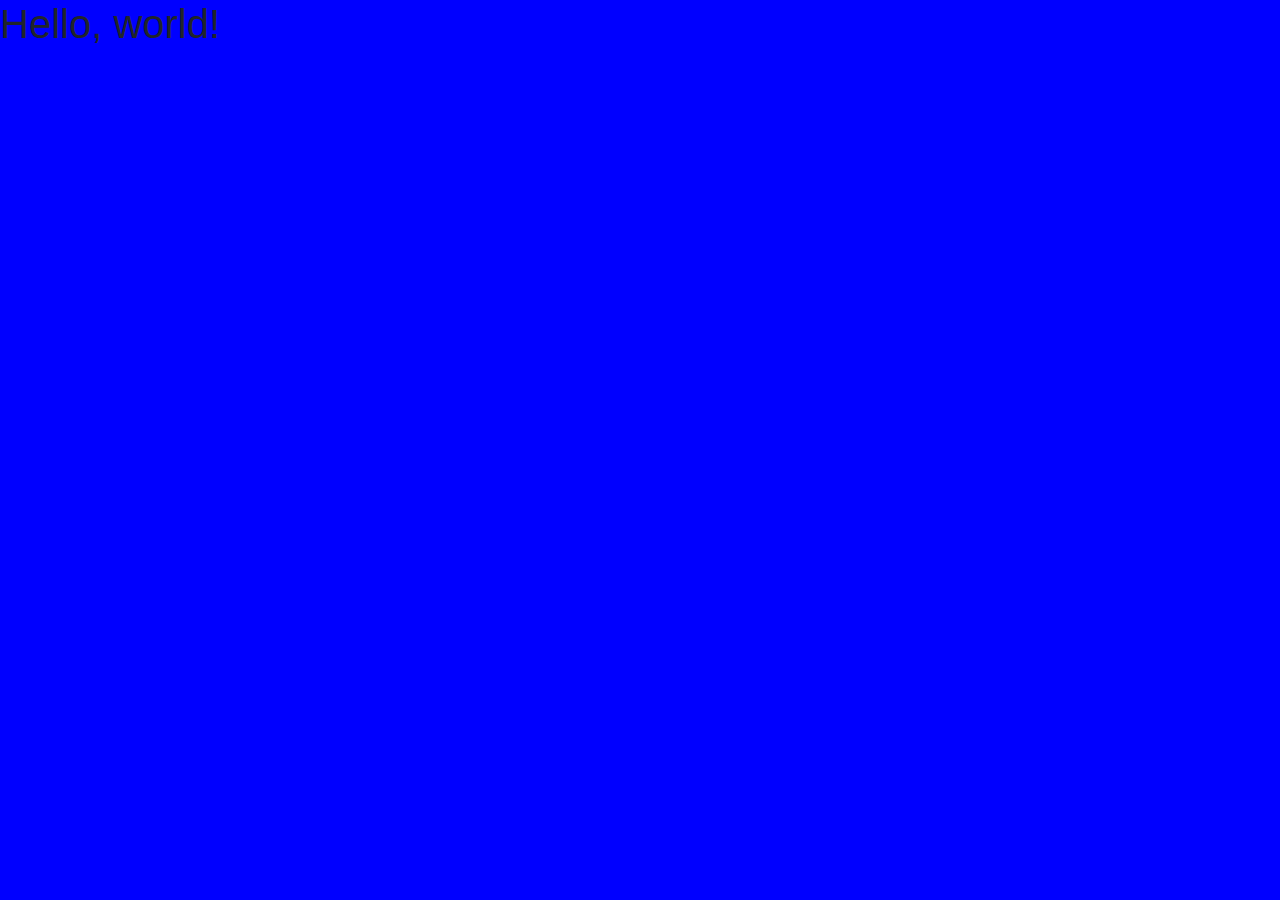
<file: index.html>
<!doctype html>
<html lang="en">
  <head>

    <meta charset="utf-8">
    <meta name="viewport" content="width=device-width, initial-scale=1, shrink-to-fit=no">

    <link rel="stylesheet" href="https://stackpath.bootstrapcdn.com/bootstrap/4.3.1/css/bootstrap.min.css" integrity="sha384-ggOyR0iXCbMQv3Xipma34MD+dH/1fQ784/j6cY/iJTQUOhcWr7x9JvoRxT2MZw1T" crossorigin="anonymous">
    <link rel="stylesheet" href="index.css">

    <title>Hello, world!</title>
  </head>
  <body>
    <h1>Hello, world!</h1>

    <script src="https://code.jquery.com/jquery-3.3.1.slim.min.js" integrity="sha384-q8i/X+965DzO0rT7abK41JStQIAqVgRVzpbzo5smXKp4YfRvH+8abtTE1Pi6jizo" crossorigin="anonymous"></script>
    <script src="https://cdnjs.cloudflare.com/ajax/libs/popper.js/1.14.7/umd/popper.min.js" integrity="sha384-UO2eT0CpHqdSJQ6hJty5KVphtPhzWj9WO1clHTMGa3JDZwrnQq4sF86dIHNDz0W1" crossorigin="anonymous"></script>
    <script src="https://stackpath.bootstrapcdn.com/bootstrap/4.3.1/js/bootstrap.min.js" integrity="sha384-JjSmVgyd0p3pXB1rRibZUAYoIIy6OrQ6VrjIEaFf/nJGzIxFDsf4x0xIM+B07jRM" crossorigin="anonymous"></script>
  </body>
</html>
</file>
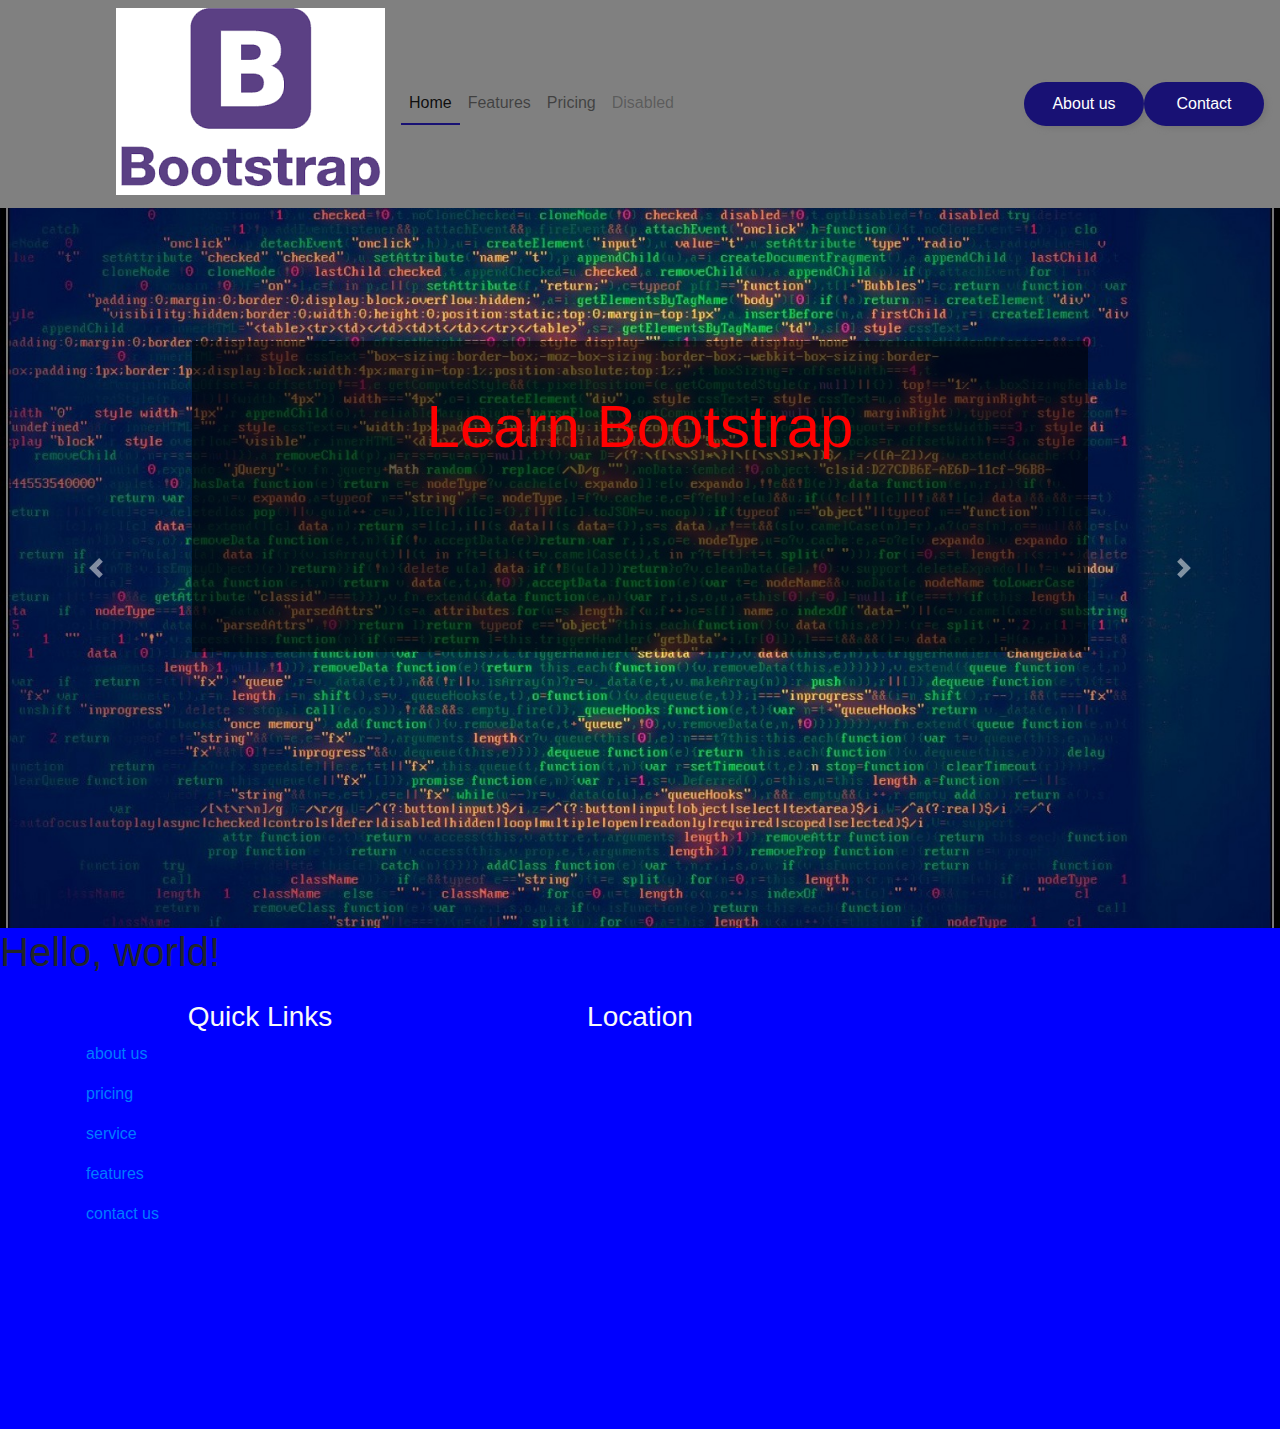
<file: navigation.html>
<!doctype html>
<html lang="en">
  <head>

    <meta charset="utf-8">
    <meta name="viewport" content="width=device-width, initial-scale=1, shrink-to-fit=no">

    <link rel="stylesheet" href="https://stackpath.bootstrapcdn.com/bootstrap/4.3.1/css/bootstrap.min.css" integrity="sha384-ggOyR0iXCbMQv3Xipma34MD+dH/1fQ784/j6cY/iJTQUOhcWr7x9JvoRxT2MZw1T" crossorigin="anonymous">
    <link rel="stylesheet" href="index.css">

    <title>Hello, world!</title>
  </head>
  <body>
      
<nav class="navbar navbar-expand-lg navbar-light bg-light">
  <a class="navbar-brand" href="#"><img src="bootstrap.png"></a>
  <button class="navbar-toggler" type="button" data-toggle="collapse" data-target="#navbarNav" aria-controls="navbarNav" aria-expanded="false" aria-label="Toggle navigation">
    <span class="navbar-toggler-icon"></span>
  </button>
  <div class="collapse navbar-collapse" id="navbarNav">

    <ul class="navbar-nav">
      <li class="nav-item active">
        <a class="nav-link" href="#">Home <span class="sr-only">(current)</span></a>
      </li>
      <li class="nav-item">
        <a class="nav-link" href="#">Features</a>
      </li>
      <li class="nav-item">
        <a class="nav-link" href="#">Pricing</a>
      </li>
      <li class="nav-item">
        <a class="nav-link disabled" href="#" tabindex="-1" aria-disabled="true">Disabled</a>
      </li>
    </ul>
    <div class="mrt ml-auto">
        <ul class="navbar-nav">
            <li class="nav-item">
                <a class="nav-link" href="#">About us</a>
            </li>
            <li class="nav-item">
                <a class="nav-link" href="#">Contact</a>
            </li>
        </ul>
    </div>
  </div>
</nav>
<section>
        <div id="carouselExampleInterval" class="carousel slide" data-ride="carousel">
                <div class="carousel-inner">
                  <div class="carousel-item active" data-interval="10000">
                    <img src="code-wallpaper-10.jpg" class="d-block w-100" alt="...">
                    <div class="carousel-caption d-none d-md-block">
                            <h5>Learn Bootstrap</h5>
                    </div>
                
                  </div>
                  <div class="carousel-item" data-interval="2000">
                    <img src="prgrm3.jpg" class="d-block w-100" alt="...">
                    <div class="carousel-caption d-none d-md-block">
                            <h5>Learn To Explore</h5>
                    </div>
                
                  </div>
                  <div class="carousel-item">
                    <img src="prgrm4.jpg" class="d-block w-100" alt="...">
                    <div class="carousel-caption d-none d-md-block">
                            <h5>Learn to Spread Knwoledge</h5>
                    </div>
                
                  </div>
                </div>
                <a class="carousel-control-prev" href="#carouselExampleInterval" role="button" data-slide="prev">
                  <span class="carousel-control-prev-icon" aria-hidden="true"></span>
                  <span class="sr-only">Previous</span>
                </a>
                <a class="carousel-control-next" href="#carouselExampleInterval" role="button" data-slide="next">
                  <span class="carousel-control-next-icon" aria-hidden="true"></span>
                  <span class="sr-only">Next</span>
                </a>
              </div>
</section>
    <h1>Hello, world!</h1>
    <section id="pfooter">
      <div class="container gap">
        <div class="row text-light">
          <div class="col-md-4 p-3 pf">
            <h3 class="text-center h3w">Quick Links</h3>
            <div class="ptf">
              <a href="about.html"><p> about us</p></a>
            </div>
            <div class="ptf">
                <a href="about.html"><p> pricing</p></a>
              </div>
              <div class="ptf">
                  <a href="about.html"><p> service</p></a>
                </div>
                <div class="ptf">
                    <a href="about.html"><p> features</p></a>
                  </div>
                  <div class="ptf">
                      <a href="about.html"><p> contact us</p></a>
                    </div>
          </div>
          <div class="col-md-4 p-3 pf">
            <h3 class="text-center h3w">Location</h3>
            <div class="p-4 mt-4">
                <iframe src="https://www.google.com/maps/embed?pb=!1m18!1m12!1m3!1d30267.805165311354!2d73.78710183202531!3d18.507395841010855!2m3!1f0!2f0!3f0!3m2!1i1024!2i768!4f13.1!3m3!1m2!1s0x3bc2bfb732af849d%3A0xd4078b48b3fe44f0!2sKothrud%2C%20Pune%2C%20Maharashtra!5e0!3m2!1sen!2sin!4v1572884653898!5m2!1sen!2sin" width="300" height="300" frameborder="0" style="border:0;" allowfullscreen=""></iframe>
            </div>
          </div>
          <div class="col-md-4 p-3 pf"></div>       
         </div>
      </div> 
       </section>


    <script src="https://code.jquery.com/jquery-3.3.1.slim.min.js" integrity="sha384-q8i/X+965DzO0rT7abK41JStQIAqVgRVzpbzo5smXKp4YfRvH+8abtTE1Pi6jizo" crossorigin="anonymous"></script>
    <script src="https://cdnjs.cloudflare.com/ajax/libs/popper.js/1.14.7/umd/popper.min.js" integrity="sha384-UO2eT0CpHqdSJQ6hJty5KVphtPhzWj9WO1clHTMGa3JDZwrnQq4sF86dIHNDz0W1" crossorigin="anonymous"></script>
    <script src="https://stackpath.bootstrapcdn.com/bootstrap/4.3.1/js/bootstrap.min.js" integrity="sha384-JjSmVgyd0p3pXB1rRibZUAYoIIy6OrQ6VrjIEaFf/nJGzIxFDsf4x0xIM+B07jRM" crossorigin="anonymous"></script>
  </body>
</html>
</file>
<file: index.css>
body{
    background: blue;
}
.bg-light{
    background:gray !important;
}.navbar-brand{
margin-left:100px;
margin-top:-5px;
}
.mynav a{
    margin-right:30px;
    color:#181174;
}
.mynav a:hover{
    border-bottom: 2px solid #181174;
}
.active a{
    border-bottom: 2px solid #181174;
}
.mrt a{
    background:#181174;
    color:#fff !important;
    border-radius:50px;
    padding:10px 25px;
    box-shadow:3px 3px 5px #777;
    width:120px;
    text-align:center;
}
.mrt a:hover{
    background: red;
    color:#fff !important;
    border-radius:50px;
    padding:10px 25px;
    box-shadow:3px 3px 5px #777;
    width:120px;
    text-align:center;
}
@media only screen and (max-width:1140px){
    .navbar-brand{
        margin left:10px;
    }
}
@media only screen and(max-width:991px){
    .mrt a{
        margin-top:10px;
        margin-bottom:10px;
    }
}
.carousel-caption{
    margin-bottom: 20%;
    margin-bottom: 20%;
    background:rgba(0,0,0,0.6);
    padding:50px 100px;
}
.carousel-caption{
    margin-bottom: 20%;
    color:red;
}
.carousel-caption h5{
    margin-bottom: 20%;
    font-size:60px;
}
</file>
